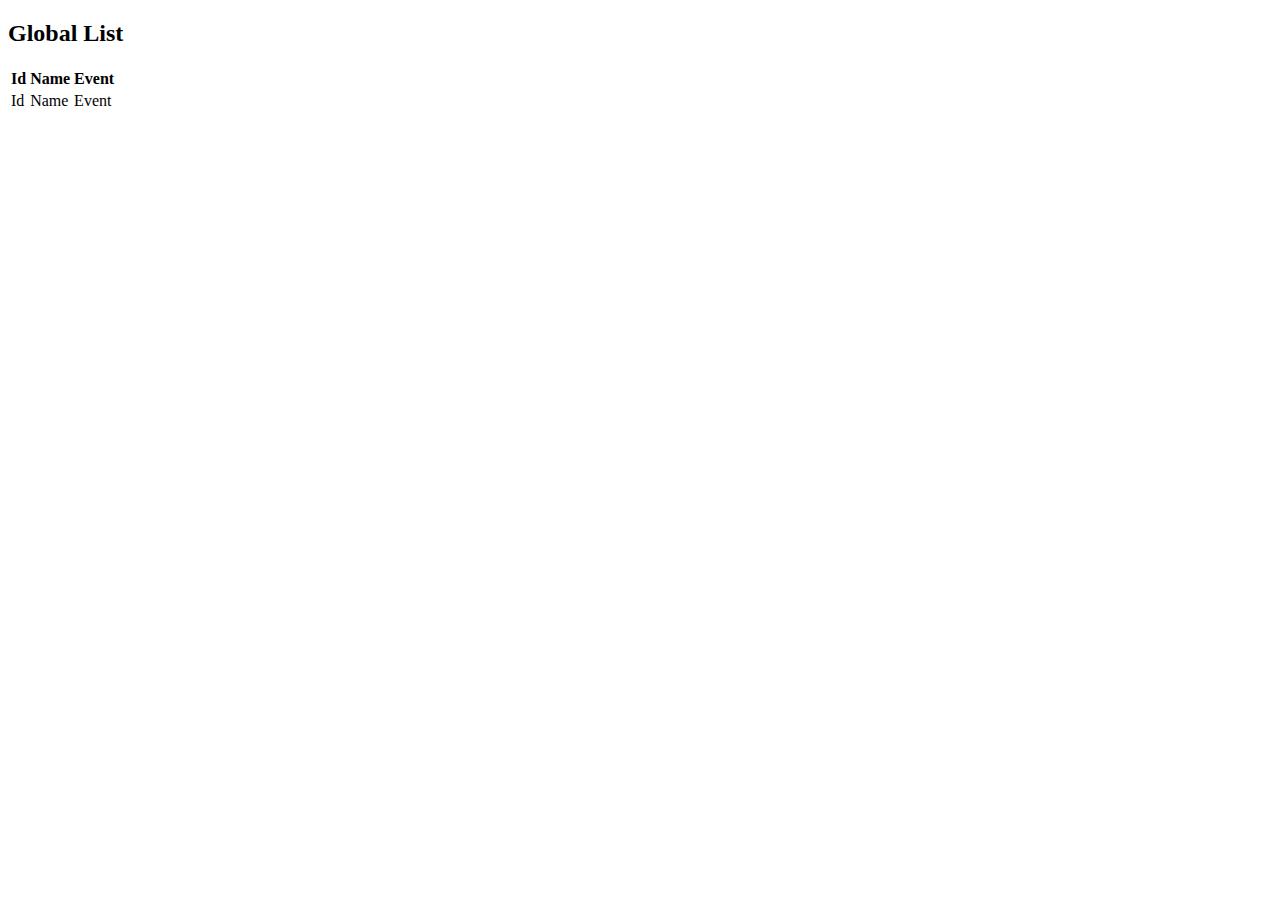
<file: src/main/resources/templates/global.html>
<!DOCTYPE html>
<html xmlns:th="http://www.thymeleaf.org">
<head lang="en">
    <title>Global Secret Manager</title>
</head>
<body>
<div class="container">
    <div th:if="${not #lists.isEmpty(global)}">
        <h2>Global List</h2>
        <table class="table table-striped">
            <tr>
                <th>Id</th>
                <th>Name</th>
                <th>Event</th>
            </tr>
            <tr th:each="global : ${global}">
                <td th:text="${global.id}">Id</td>
                <td th:text="${global.name}">Name</td>
                <td th:text="${global.event}">Event</td>
            </tr>
        </table>

    </div>
</div>
</body>
</html>
</file>
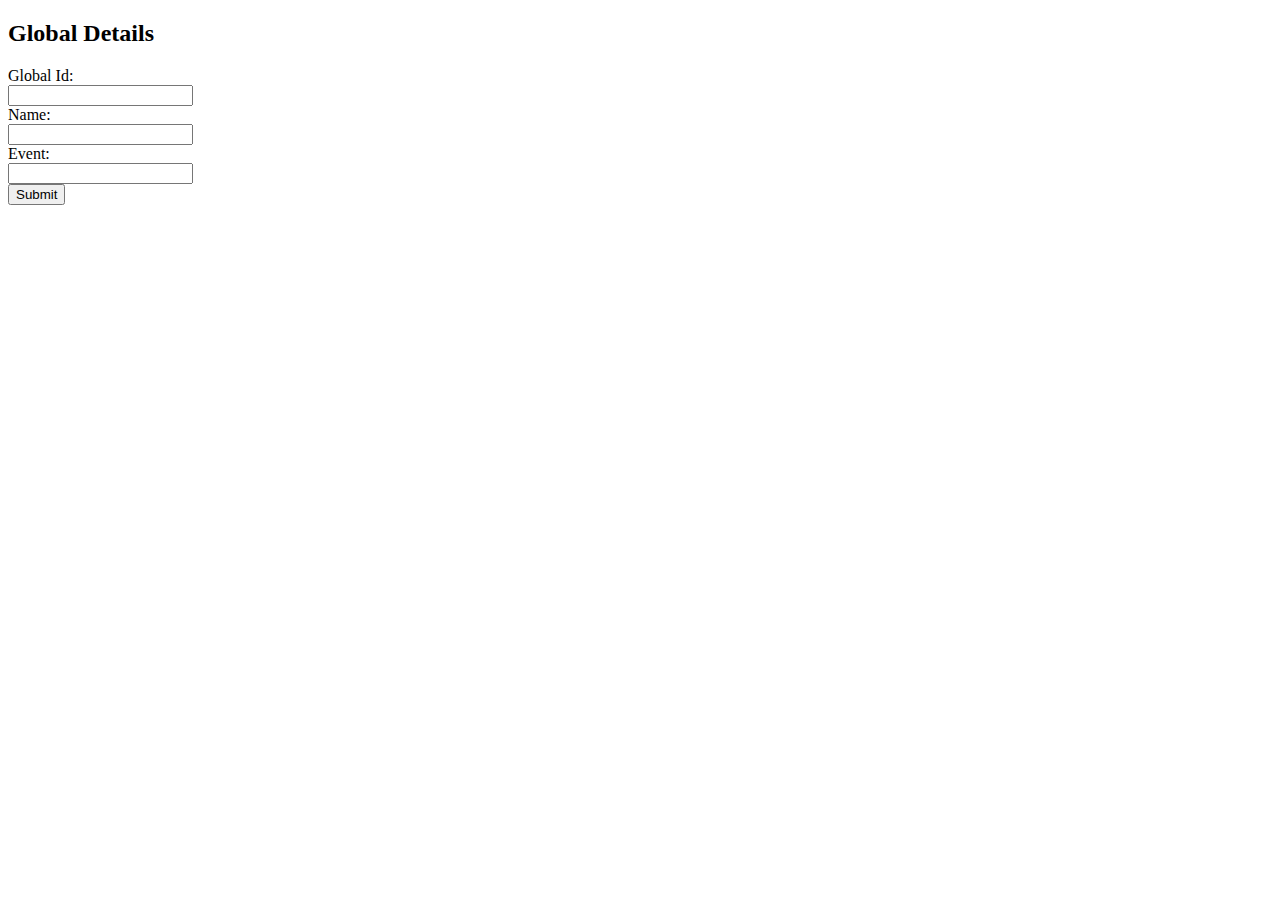
<file: src/main/resources/templates/globalform.html>
<!DOCTYPE html>
<html xmlns:th="http://www.thymeleaf.org">
<head lang="en">

    <title>Spring Framework Guru</title>

    <!--/*/ <th:block th:include="fragments/headerinc :: head"></th:block> /*/-->
</head>
<body>
<div class="container">
    <!--/*/ <th:block th:include="fragments/header :: header"></th:block> /*/-->

    <h2>Global Details</h2>
    <div>
        <form class="form-horizontal" th:object="${global}" th:action="@{/global}" method="post">
            <input type="hidden" th:field="*{id}"/>
            <input type="hidden" th:field="*{name}"/>
            <div class="form-group">
                <label class="col-sm-2 control-label">Global Id:</label>
                <div class="col-sm-10">
                    <input type="text" class="form-control" th:field="*{id}"/>
                </div>
            </div>
            <div class="form-group">
                <label class="col-sm-2 control-label">Name:</label>
                <div class="col-sm-10">
                    <input type="text" class="form-control" th:field="*{name}"/>
                </div>
            </div>
            <div class="form-group">
                <label class="col-sm-2 control-label">Event:</label>
                <div class="col-sm-10">
                    <input type="text" class="form-control" th:field="*{event}"/>
                </div>
            </div>
            <div class="row">
                <button type="submit" class="btn btn-default">Submit</button>
            </div>
        </form>
    </div>
</div>

</body>
</html>
</file>
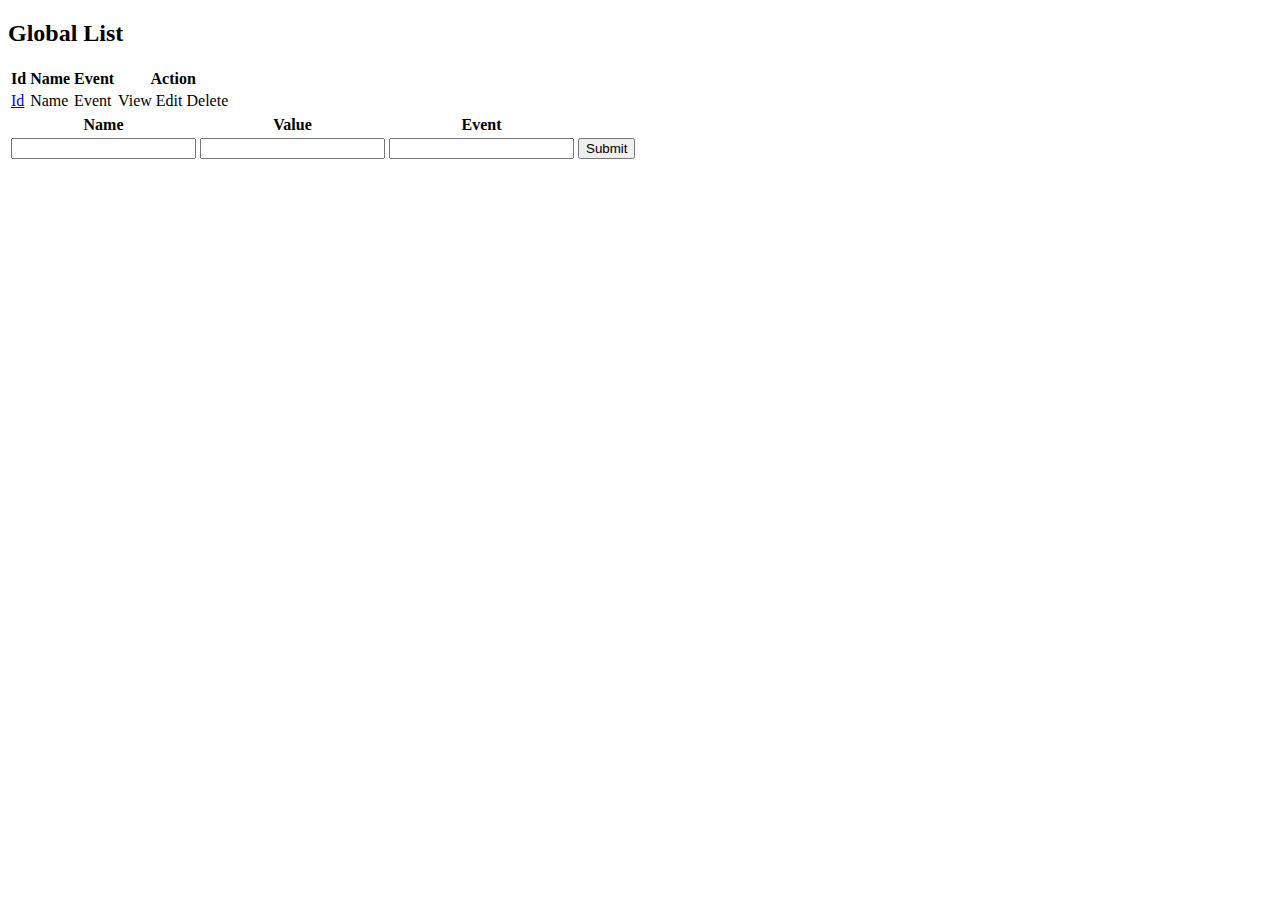
<file: src/main/resources/templates/globals.html>
<!DOCTYPE html>
<html xmlns:th="http://www.thymeleaf.org">
<head lang="en">
    <title>Global Secret Manager</title>
    <!--/*/ <th:block th:include="fragments/headerinc :: head"></th:block> /*/-->
</head>
<body>
<div class="container">
    <!--/*/ <th:block th:include="fragments/header :: header"></th:block> /*/-->

    <div class="table-responsive" th:if="${not #lists.isEmpty(globals)}">
        <h2>Global List</h2>
        <table class="table table-striped table-hover">
            <tr>
                <th>Id</th>
                <th>Name</th>
                <th>Event</th>
                <th>Action</th>
            </tr>
            <tr th:each="global : ${globals}">
                <td th:text="${global.id}"><a href="/global//${global.id}">Id</a></td>
                <td th:text="${global.name}">Name</td>
                <td th:text="${#strings.arrayJoin(global.event, ',')}">Event</td>
                <td><a th:href="${'/global/' + global.id }">View  </a>
                    <a th:href="${'/global/edit/' + global.id}">Edit  </a>
                    <a th:href="@{'/globals/' + ${global.id} + '/' + ${global.name}}">Delete  </a></td>
            </tr>
        </table>
    </div>
    <!--<form class="form-horizontal" >-->
    <div class="table-responsive" >
        <!--<label >Rows</label>-->
        <table class="table table-striped table-hover">
            <thead>
            <tr>
                <th >Name</th>
                <th >Value</th>
                <th >Event</th>
                <th>
                </th>
            </tr>
            </thead>
            <tbody>
            <tr >
                <form th:object="${global}" th:action="@{/global}" method="post">
                    <input type="hidden" th:field="*{id}"/>

                    <td>
                    <div class="form-group">
                        <input type="text" class="form-control" th:field="*{name}"/>
                    </div>
                </td>
                <td>
                    <div class="form-group">
                        <input type="text" class="form-control" th:field="*{value}"/>
                    </div>
                </td>
                <td>
                    <div class="form-group">
                        <input type="text" class="form-control" th:field="*{event}"/>
                    </div>
                </td>
                <td>
                    <button type="submit" class="btn btn-raised btn-primary">Submit</button>
                </td>
                </form>

            </tr>
            </tbody>
        </table>
    </div>

</div>
<!--/*/ <th:block th:include="fragments/footer :: foot"></th:block> /*/-->

</body>
</html>
</file>
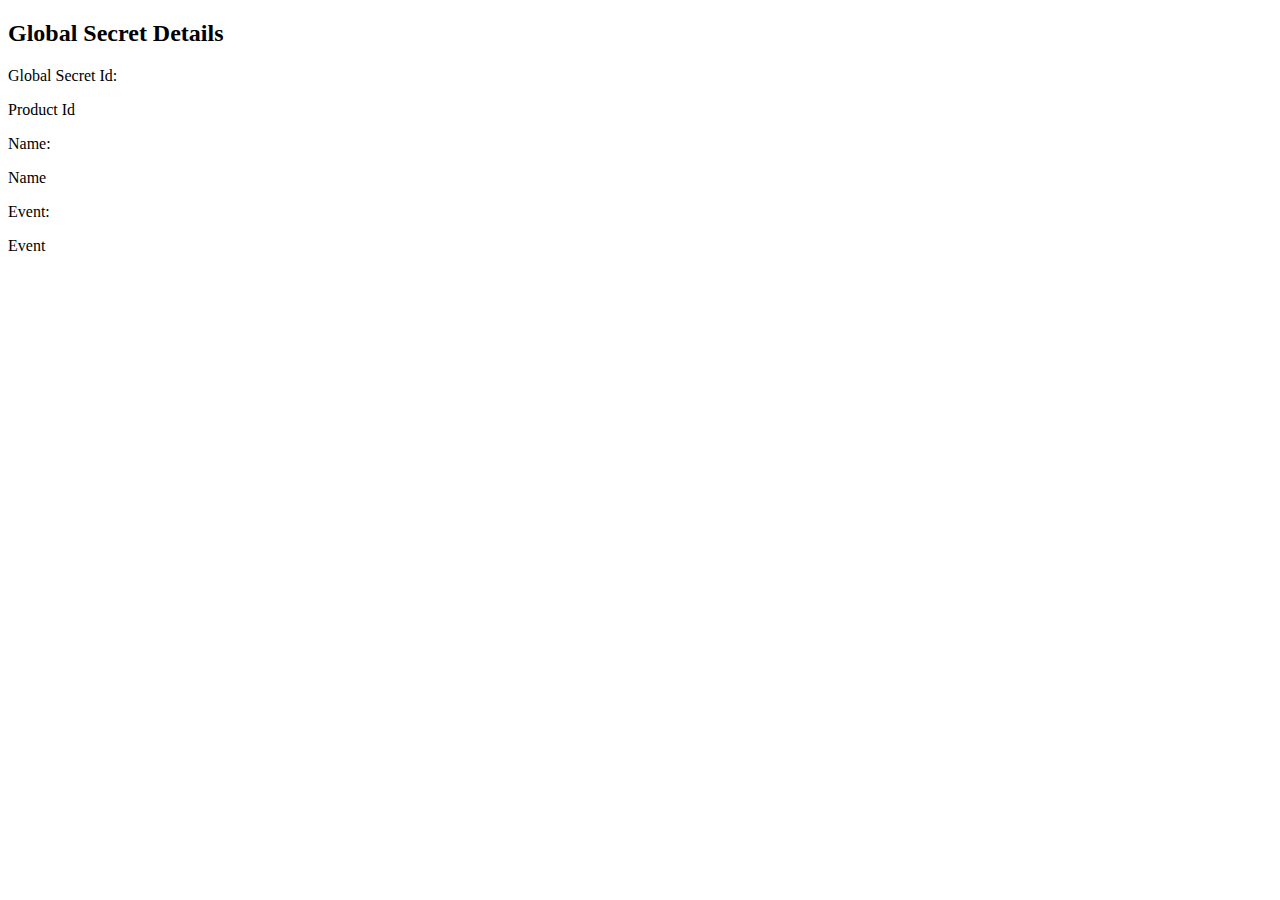
<file: src/main/resources/templates/globalshow.html>
<!DOCTYPE html>
<html xmlns:th="http://www.thymeleaf.org">
<head lang="en">

    <title>Global Secret Manager</title>

    <!--/*/ <th:block th:include="fragments/headerinc :: head"></th:block> /*/-->
</head>
<body>
<div class="container">
    <!--/*/ <th:block th:include="fragments/header :: header"></th:block> /*/-->

    <h2>Global Secret Details</h2>
        <div>
            <form class="form-horizontal">
                <div class="form-group">
                    <label class="col-sm-2 control-label">Global Secret Id:</label>
                    <div class="col-sm-10">
                        <p class="form-control-static" th:text="${g.id}">Product Id</p></div>
                </div>
                <div class="form-group">
                    <label class="col-sm-2 control-label">Name:</label>
                    <div class="col-sm-10">
                        <p class="form-control-static" th:text="${g.name}">Name</p>
                    </div>
                </div>
                <div class="form-group">
                    <label class="col-sm-2 control-label">Event:</label>
                    <div class="col-sm-10">
                        <p class="form-control-static" th:text="${g.event}">Event</p>
                    </div>
                </div>
            </form>
    </div>
</div>

</body>
</html>
</file>
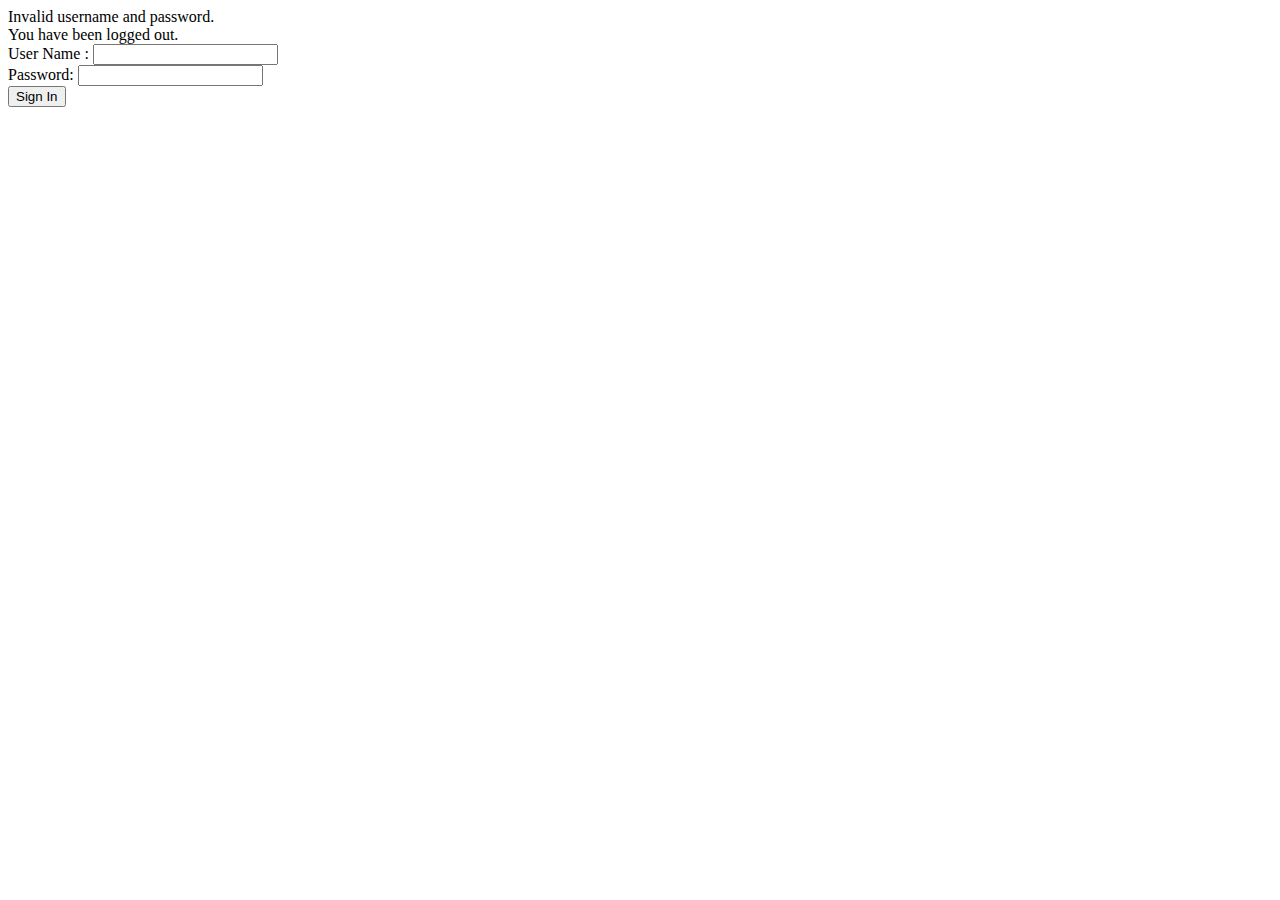
<file: src/main/resources/templates/login.html>
<!DOCTYPE html>
<html xmlns:th="http://www.thymeleaf.org">
<head lang="en">
    <title>Log in</title>
    <!--/*/ <th:block th:include="fragments/headerinc :: head"></th:block> /*/-->
</head>
<body>
<div class="container">
    <!--/*/ <th:block th:include="fragments/header :: header"></th:block> /*/-->

    <div th:if="${param.error}">
        Invalid username and password.
    </div>
    <div th:if="${param.logout}">
        You have been logged out.
    </div>
    <form class="form-login" th:action="@{/login}" method="post">
        <div><label> User Name : </label><input type="text" class="form-control" name="username"/> </div>
        <div><label> Password: </label><input type="password" class="form-control" name="password"/></div>
        <div><input type="submit" class="btn btn-raised btn-primary" value="Sign In"/></div>
    </form>
</div>
<!--/*/ <th:block th:include="fragments/footer :: foot"></th:block> /*/-->

</body>
</html>
</file>
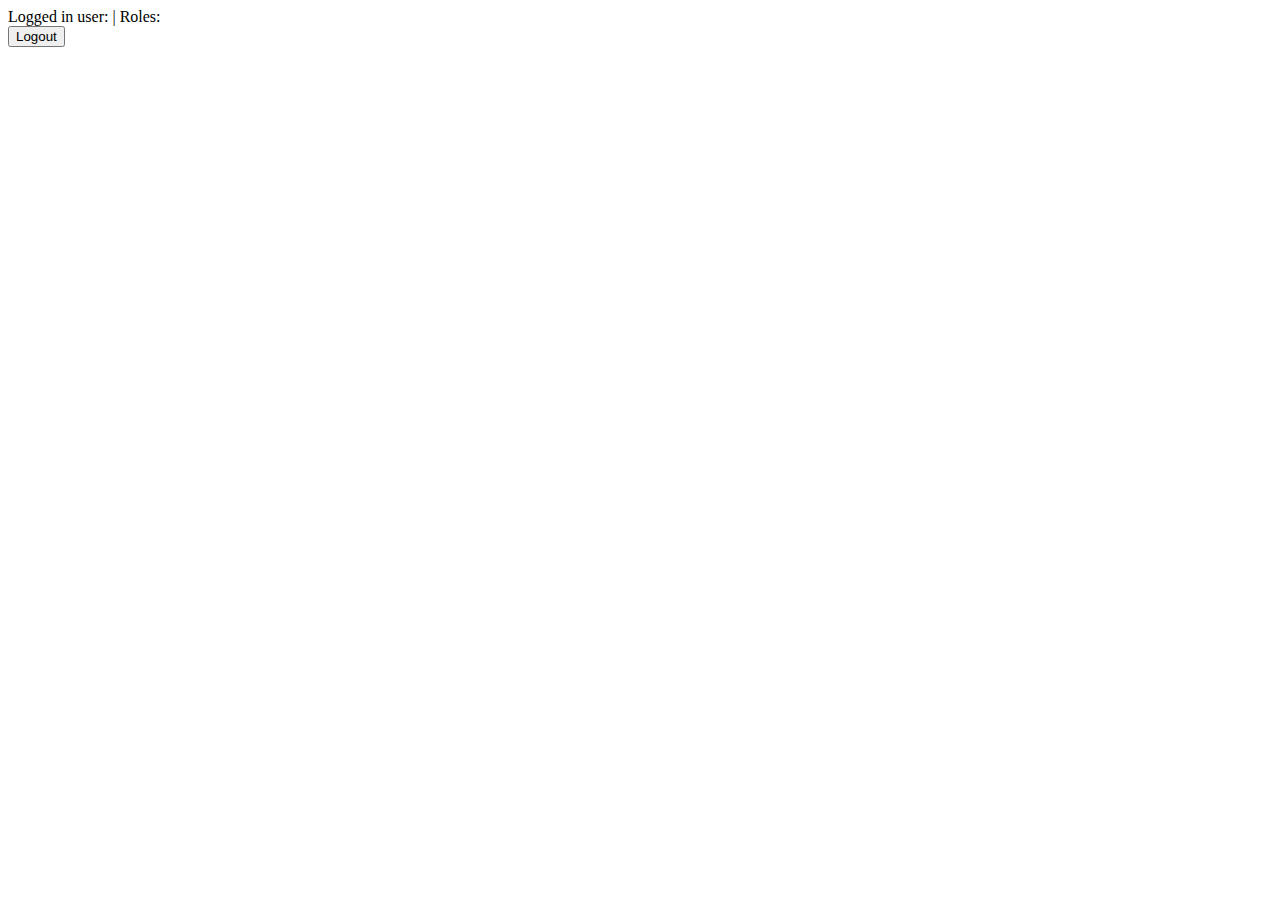
<file: src/main/resources/templates/logout.html>
<!DOCTYPE html>
<html xmlns:th="http://www.thymeleaf.org" xmlns:sec="http://www.w3.org/1999/xhtml">
<head lang="en">
    <title>Log in</title>
    <!--/*/ <th:block th:include="fragments/headerinc :: head"></th:block> /*/-->
</head>
<body>
<div th:fragment="logout" class="logout" sec:authorize="isAuthenticated()">
    Logged in user: <span sec:authentication="name"></span> |
    Roles: <span sec:authentication="principal.authorities"></span>
    <div>
        <form action="#" th:action="@{/logout}" method="post">
            <input type="submit" value="Logout" />
        </form>
    </div>
</div>
<!--/*/ <th:block th:include="fragments/footer :: foot"></th:block> /*/-->

</body>
</html>
</file>
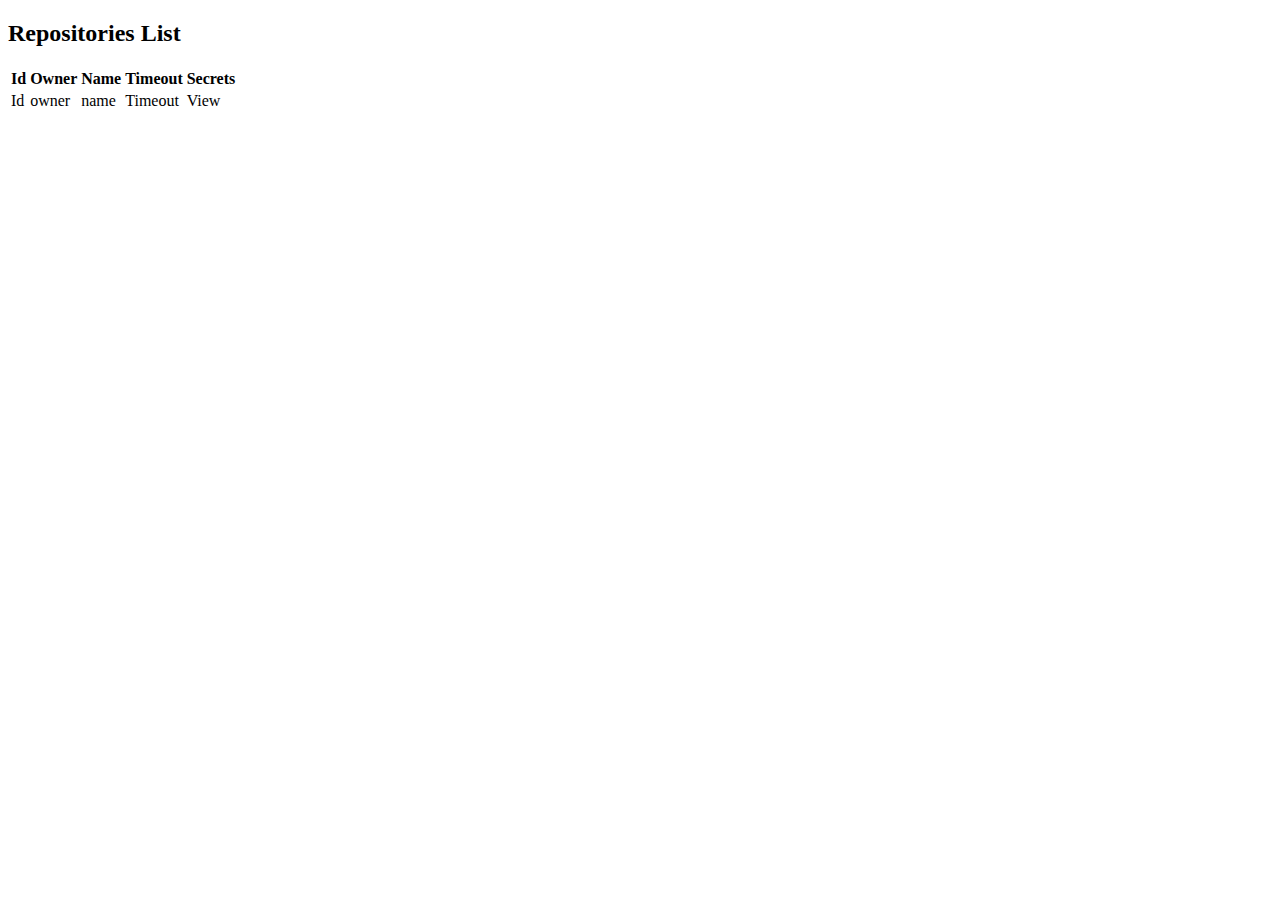
<file: src/main/resources/templates/repos.html>
<!DOCTYPE html>
<html xmlns:th="http://www.thymeleaf.org">
<head lang="en">
    <title>Global Secret Manager</title>
    <!--/*/ <th:block th:include="fragments/headerinc :: head"></th:block> /*/-->
</head>
<body>
<div class="container">
    <!--/*/ <th:block th:include="fragments/header :: header"></th:block> /*/-->

    <div class="table-responsive" th:if="${not #lists.isEmpty(repos)}">
        <h2>Repositories List</h2>
        <table class="table table-striped table-hover">
            <tr>
                <th>Id</th>
                <th>Owner</th>
                <th>Name</th>
                <th>Timeout</th>
                <th>Secrets</th>
            </tr>
            <tr th:each="repo : ${repos}">
                <td th:text="${repo.id}">Id</td>
                <td th:text="${repo.owner}">owner</td>
                <td th:text="${repo.name}">name</td>
                <td th:text="${repo.timeout}">Timeout</td>
                <td><a th:href="${'/repos/'+repo.owner+'/'+repo.name}">View</a></td>
            </tr>
        </table>
    </div>
</div>
<!--/*/ <th:block th:include="fragments/footer :: foot"></th:block> /*/-->

</body>
</html>
</file>
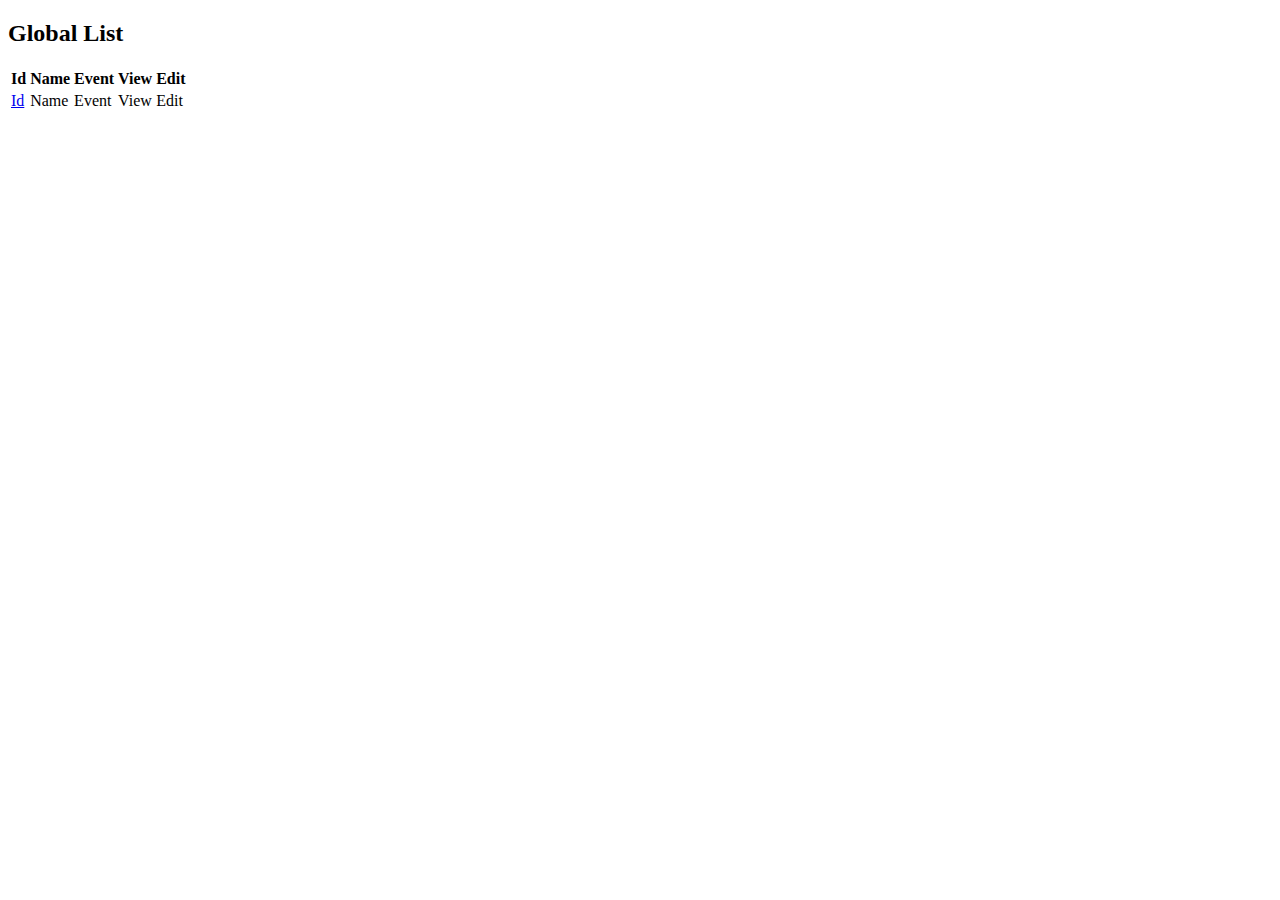
<file: src/main/resources/templates/reposform.html>
<!DOCTYPE html>
<html xmlns:th="http://www.thymeleaf.org">
<head lang="en">
    <title>Global Secret Manager</title>
    <!--/*/ <th:block th:include="fragments/headerinc :: head"></th:block> /*/-->
</head>
<body>
<div class="container">
    <!--/*/ <th:block th:include="fragments/header :: header"></th:block> /*/-->

    <div class="table-responsive" th:if="${not #lists.isEmpty(repo)}">
        <h2>Global List</h2>
        <table class="table table-striped table-hover">
            <tr>
                <th>Id</th>
                <th>Name</th>
                <th>Event</th>
                <th>View</th>
                <th>Edit</th>
            </tr>
            <tr th:each="r : ${repo}">
                <td th:text="${r.id}"><a href="/global//${global.id}">Id</a></td>
                <td th:text="${r.name}">Name</td>
                <td th:text="${r.event}">Event</td>
                <td><a th:href="${ '/repo/' + r.id}">View</a></td>
                <td><a th:href="${'/repos/edit/' + r.id}">Edit</a></td>
            </tr>
        </table>
    </div>
</div>
<!--/*/ <th:block th:include="fragments/footer :: foot"></th:block> /*/-->

</body>
</html>
</file>
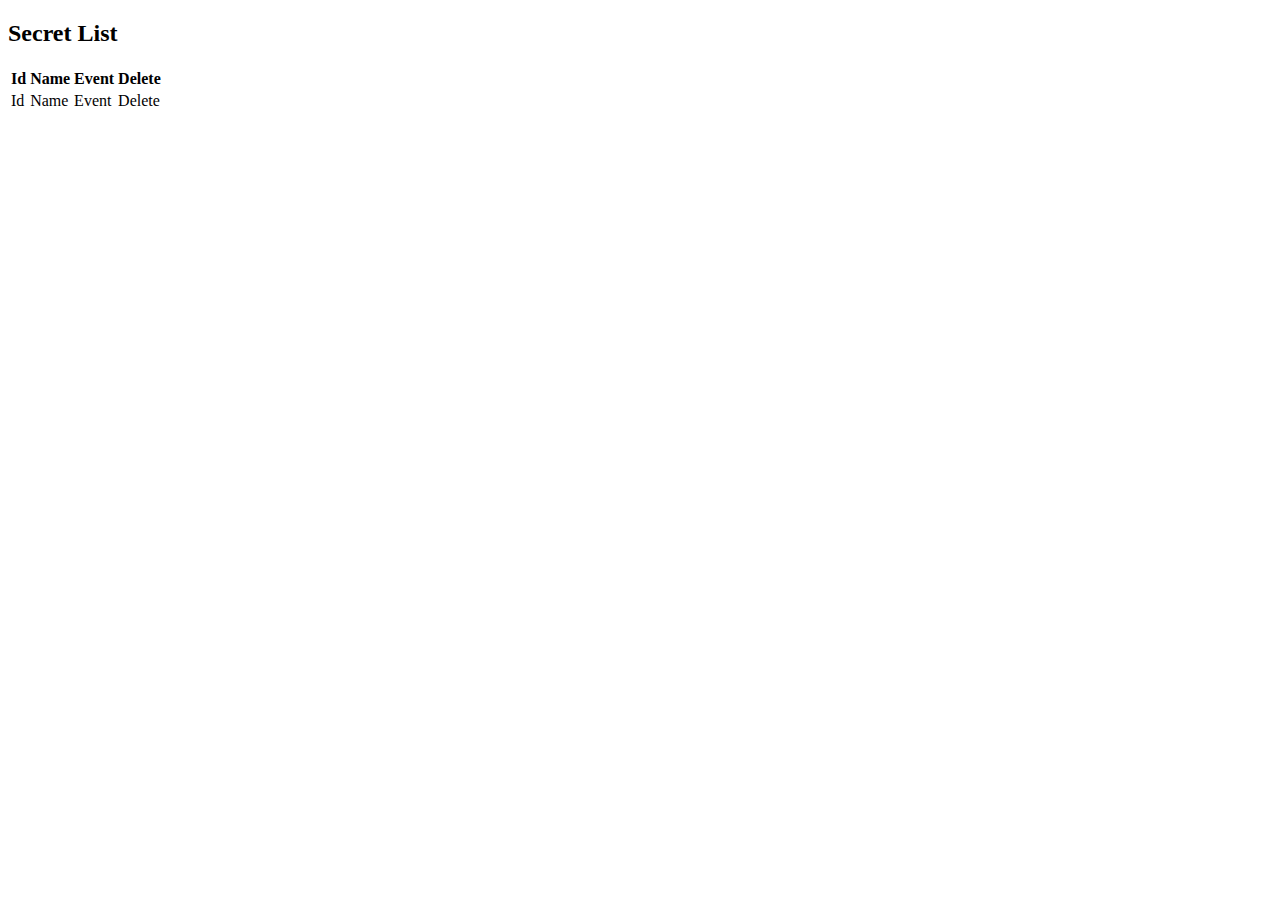
<file: src/main/resources/templates/secrets.html>
<!DOCTYPE html>
<html xmlns:th="http://www.thymeleaf.org">
<head lang="en">
    <title>Global Secret Manager</title>
    <!--/*/ <th:block th:include="fragments/headerinc :: head"></th:block> /*/-->
</head>
<body>
<div class="container">
    <!--/*/ <th:block th:include="fragments/header :: header"></th:block> /*/-->

    <div class="table-responsive" th:if="${not #lists.isEmpty(secrets)}">
        <h2>Secret List</h2>
        <table class="table table-striped table-hover">
            <tr>
                <th>Id</th>
                <th>Name</th>
                <th>Event</th>
                <th>Delete</th>
                <!--<th>Edit</th>-->
            </tr>
            <tr th:each="secret : ${secrets}">
                <td th:text="${secret.id}">Id</td>
                <td th:text="${secret.name}">Name</td>
                <td th:text="${secret.event}">Event</td>
                <td><a th:href="${secret.name}">Delete</a></td>
                <!--<td><a th:href="${'/global/edit/' + secret.id}">Edit</a></td>-->
            </tr>
        </table>
    </div>
</div>
<!--/*/ <th:block th:include="fragments/footer :: foot"></th:block> /*/-->

</body>
</html>
</file>
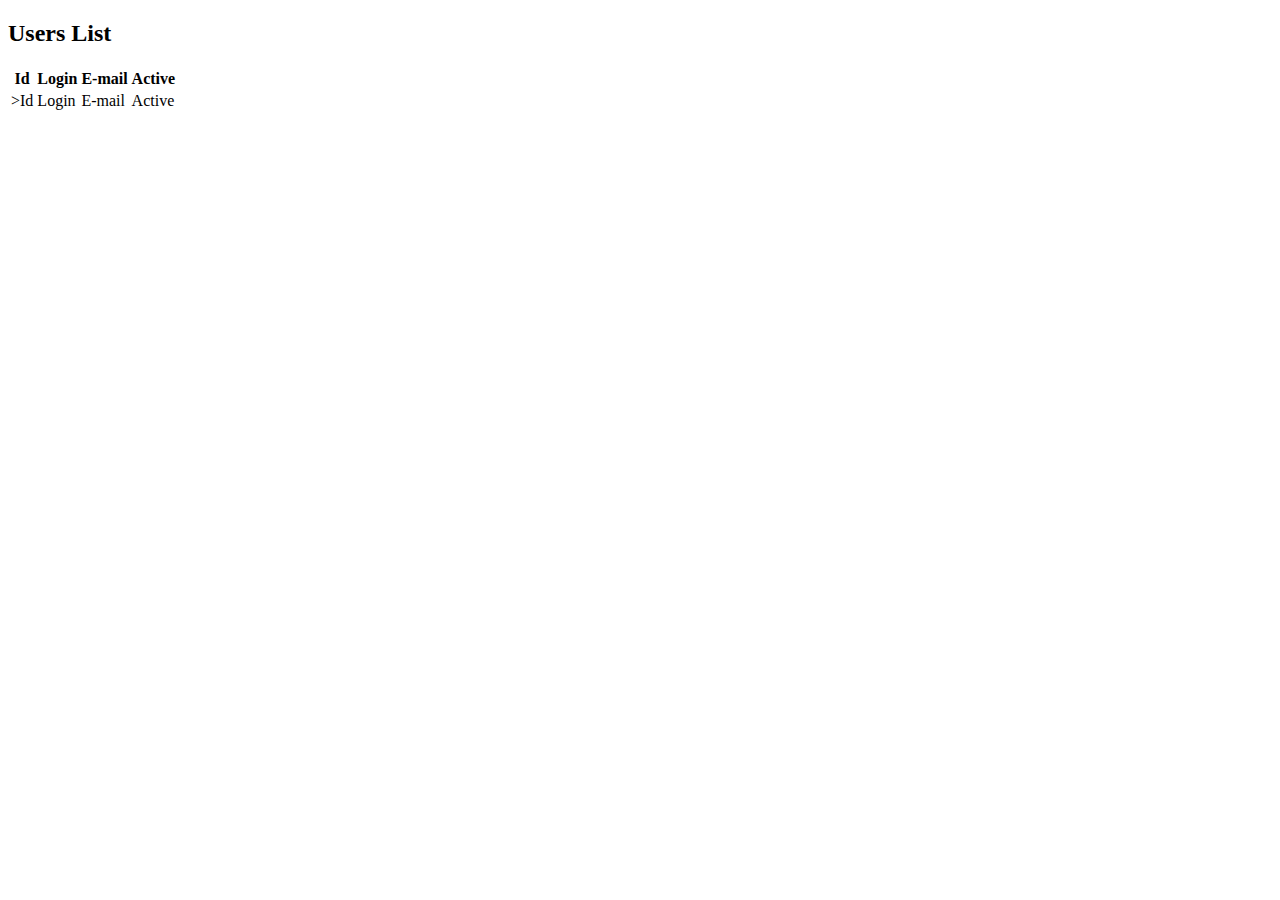
<file: src/main/resources/templates/users.html>
<!DOCTYPE html>
<html xmlns:th="http://www.thymeleaf.org">
<head lang="en">
    <title>Global Secret Manager</title>
    <!--/*/ <th:block th:include="fragments/headerinc :: head"></th:block> /*/-->
</head>
<body>
<div class="container">
    <!--/*/ <th:block th:include="fragments/header :: header"></th:block> /*/-->

    <div class="table-responsive" th:if="${not #lists.isEmpty(users)}">
        <h2>Users List</h2>
        <table class="table table-striped table-hover">
            <tr>
                <th>Id</th>
                <th>Login</th>
                <th>E-mail</th>
                <th>Active</th>
            </tr>
            <tr th:each="user : ${users}">
                <td th:text="${user.id}">>Id</td>
                <td th:text="${user.login}">Login</td>
                <td th:text="${user.email}">E-mail</td>
                <td th:text="${user.active}">Active</td>
            </tr>
        </table>
    </div>
</div>
<!--/*/ <th:block th:include="fragments/footer :: foot"></th:block> /*/-->

</body>
</html>
</file>
